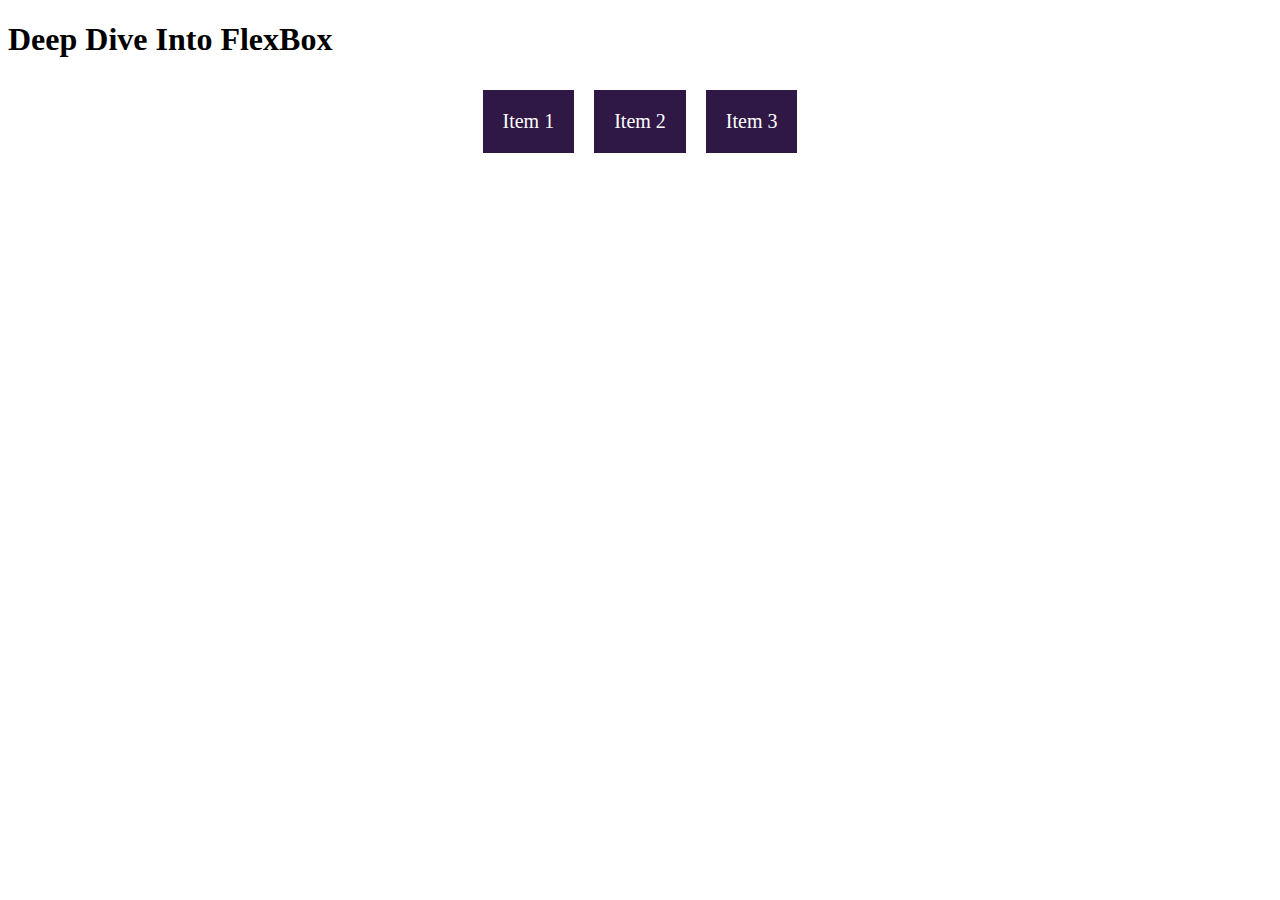
<file: index.html>
<!DOCTYPE html>
<html lang="en">
  <head>
    <meta charset="UTF-8" />
    <meta name="viewport" content="width=device-width, initial-scale=1.0" />
    <title>Flexbox CSS</title>
    <link rel="stylesheet" href="flexbox.css" />
  </head>
  <body>
    <header><h1>Deep Dive Into FlexBox</h1></header>
    <main>
      <div class="container">
        <div class="item">Item 1</div>
        <div class="item">Item 2</div>
        <div class="item">Item 3</div>
      </div>
    </main>
    <footer><p></p></footer>
  </body>
</html>
</file>
<file: flexbox.css>
.container {
  display: flex; /* Enable flexbox layout */
  justify-content: center; /* Center items horizontally */
  align-items: center; /* Center items vertically */
}

.item {
  background-color: #2f1746; /* Set a background color for the items */
  color: white; /* Text color */
  padding: 20px; /* Space inside each item */
  margin: 10px; /* Space between the items */
  text-align: center; /* Center text inside items */
  font-size: 20px; /* Font size */
}
</file>
